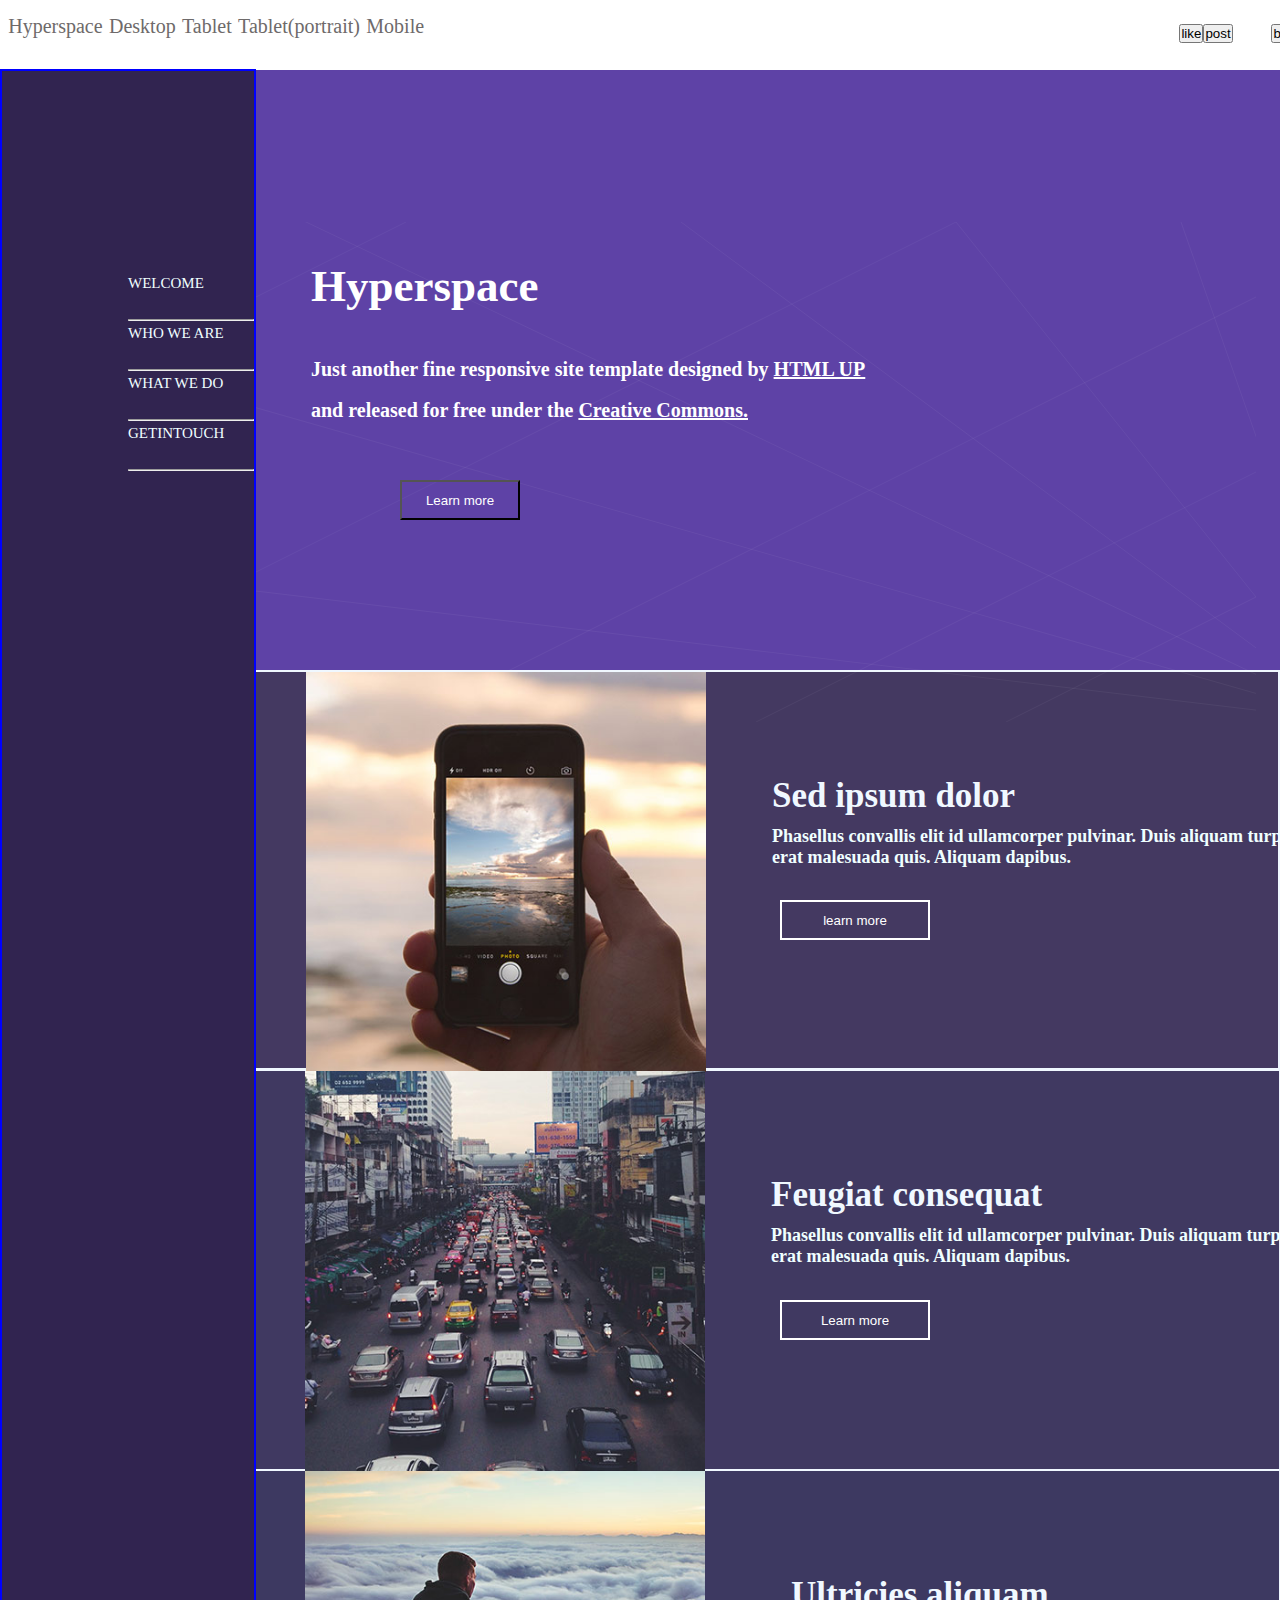
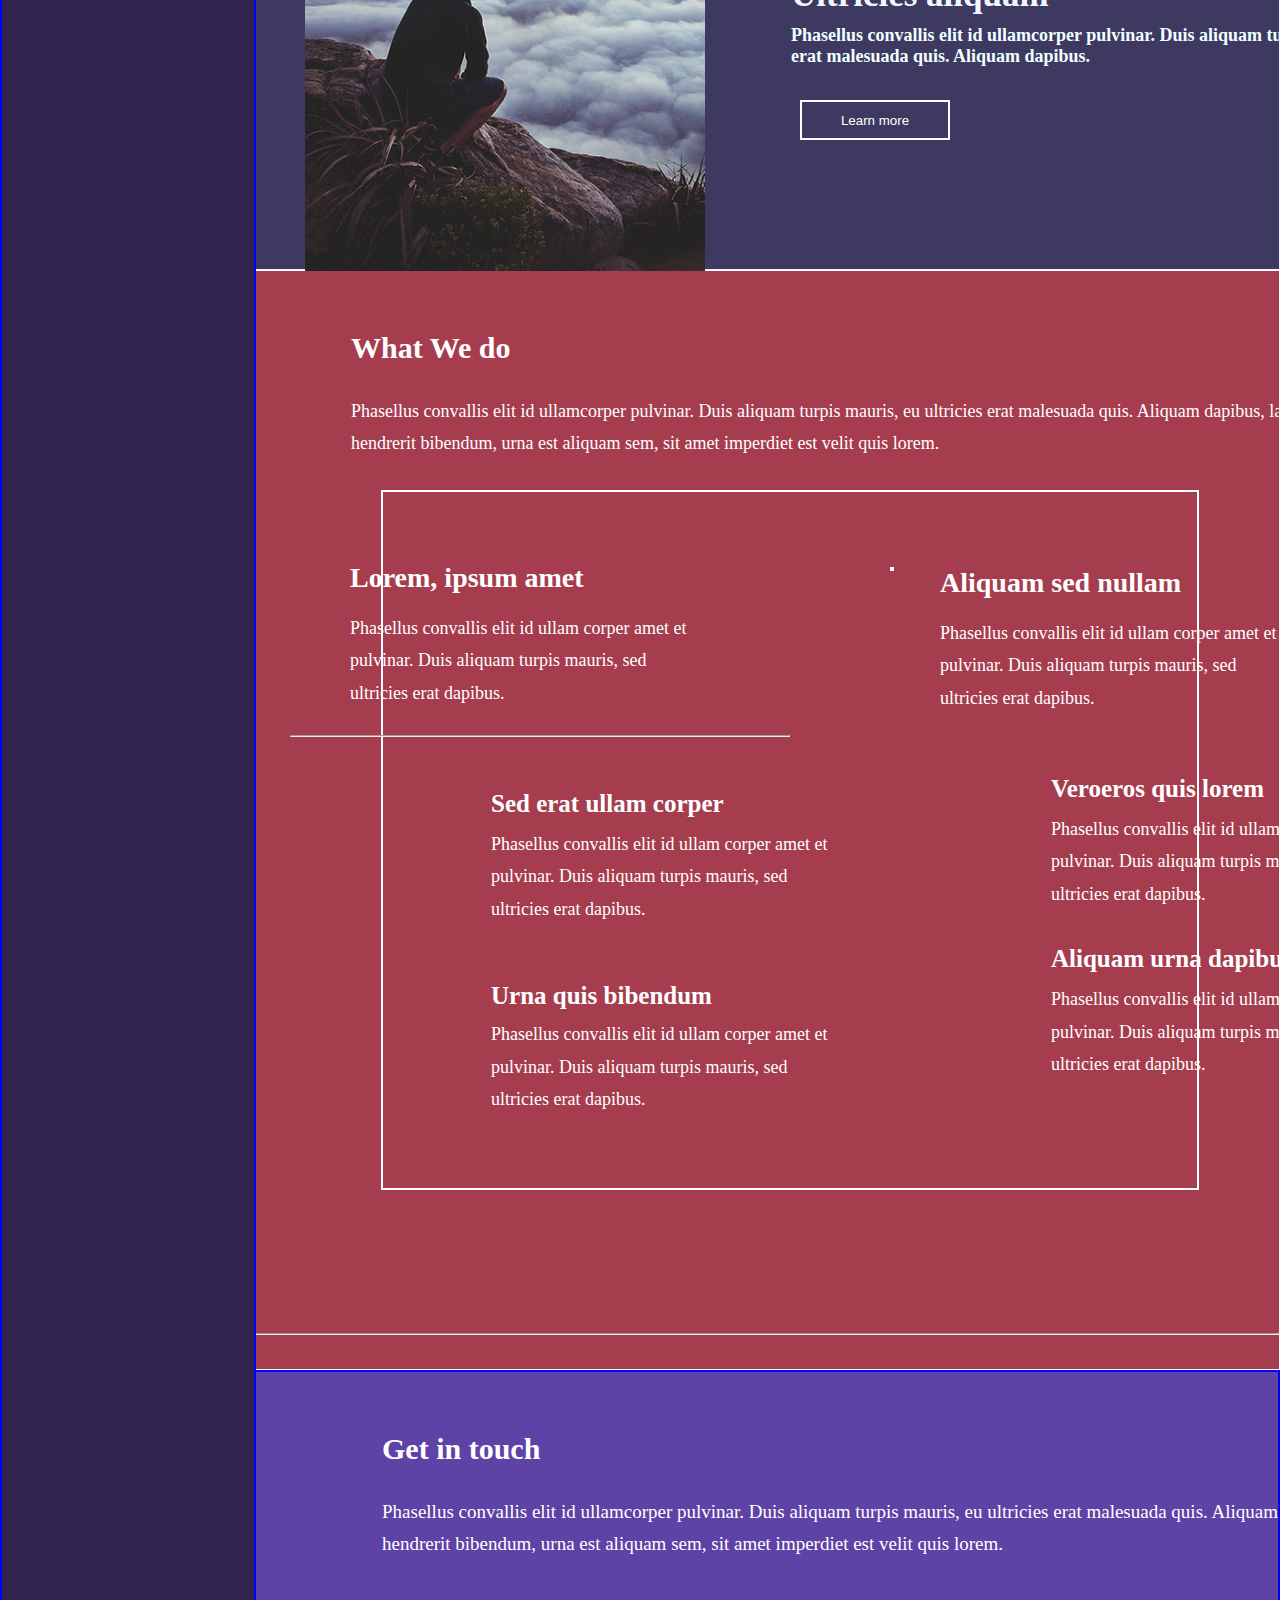
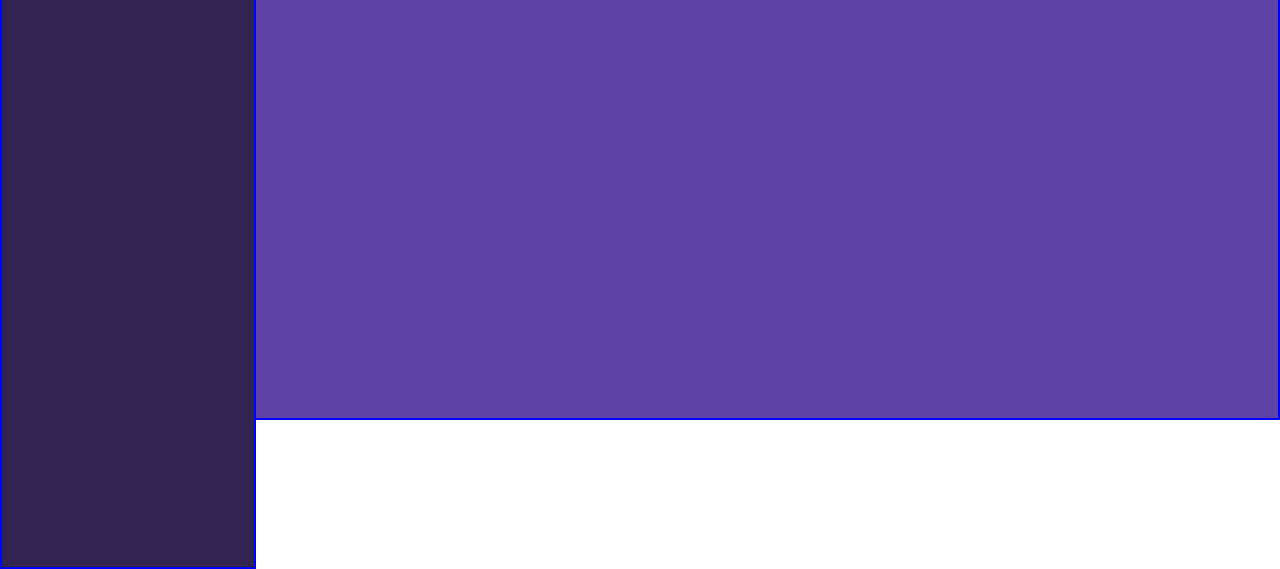
<file: hyperspace/index.html>
<!DOCTYPE html>
<html lang="en">
<head>
    <meta charset="UTF-8">
    <meta name="viewport" content="width=device-width, initial-scale=1.0">
    <title>Document</title>
    <link rel="stylesheet" href="./index.css">
    <link rel="stylesheet" href="https://cdnjs.cloudflare.com/ajax/libs/font-awesome/6.5.1/css/all.min.css" integrity="sha512-DTOQO9RWCH3ppGqcWaEA1BIZOC6xxalwEsw9c2QQeAIftl+Vegovlnee1c9QX4TctnWMn13TZye+giMm8e2LwA==" crossorigin="anonymous" referrerpolicy="no-referrer" />
</head>
<body>
   <main id="nav">
    <div id="sub-navleft">
    <ol>
        <li>Hyperspace</li>
        <li>Desktop</li>
        <li>Tablet</li>
        <li>Tablet(portrait)</li>
        <li>Mobile</li>
    </ol>
</div>
<div id="sub-navright">
    <ol>
        <li> <button>like  <button>post</button></button></li>
        <li><button>back</button></li>
        <li><button>download(419,679)</button></li>
    </ol>
    </div>
   </main> 
   <aside id="aside">
    <ol>
    <li>WELCOME</li><br><hr>
    <li>WHO WE ARE</li><br><hr>
    <li>WHAT WE DO</li><br><hr>
    <li>GETINTOUCH</li><br><hr>
</ol>
</aside>
<section id="section1">
    
    <h1 id="h1">Hyperspace</h1><br><br>
    <h4 id="h4">Just another fine responsive site template designed by <a  href="">HTML UP</a></h4><br>
    <h4 id="h5">and released for free under the <a href="">Creative Commons.</a></h4>
    <button>Learn more</button>
    <img src="./image/backgroungimg.svg" alt="">
</section>
<section id="section2">
    <aside id="aside1">
    <img src="./image/phoneimg.jpg" alt="">
   
        <h1>Sed ipsum dolor</h1>
        <h4>Phasellus convallis elit id ullamcorper pulvinar. Duis aliquam turpis mauris, eu ultricies</h4>
        <h4>erat malesuada quis. Aliquam dapibus.</h4>
        <button>learn more</button>
    </aside>
</section>
<section id="section3">
    <aside id="aside2">
        <img src="image/roadimg.jpg" alt="">
        <h1>Feugiat consequat</h1>
        <h4>Phasellus convallis elit id ullamcorper pulvinar. Duis aliquam turpis mauris, eu ultricies</h4>
    <h4>erat malesuada quis. Aliquam dapibus.</h4>
    <button>Learn more</button>
    </aside>
</section>
<section id="section4">
    <aside id="aside3">
        <img src="image/menimg.jpg" alt="">
        <h1>Ultricies aliquam</h1>
        <h4>Phasellus convallis elit id ullamcorper pulvinar. Duis aliquam turpis mauris, eu ultricies</h4>
        <h4>erat malesuada quis. Aliquam dapibus.</h4>
        <button>Learn more</button>
    </aside>
</section>
<section id="section5">
    <aside id="aside4">
    <h1>What We do</h1>
    <p>Phasellus convallis elit id ullamcorper pulvinar. Duis aliquam turpis mauris, eu ultricies erat malesuada quis. Aliquam dapibus, lacus eget <br>
     hendrerit bibendum, urna est aliquam sem, sit amet imperdiet est velit quis lorem.</p>
    </aside>
<section id="section6">
    <aside id="aside5">
        <span><i class="fa-solid fa-code"></i></span>
        <h1>Lorem, ipsum amet</h1><br>
        <p>Phasellus convallis elit id ullam corper amet et <br>pulvinar. Duis aliquam turpis mauris, sed <br> ultricies erat dapibus.</p><br><br>
   <hr>
    </aside>
    <aside id="aside6">
        <span><i class="fa-solid fa-lock"></i></span>
        <h1>Aliquam sed nullam</h1><br>
        <p>Phasellus convallis elit id ullam corper amet et  <br>pulvinar. Duis aliquam turpis mauris, sed <br> ultricies erat dapibus.</p>
    </aside>
</section>
    <aside id="aside7">
    <span><i class="fa-solid fa-gear"></i></span>
    <h1>Sed erat ullam corper</h1>
    <p>Phasellus convallis elit id ullam corper amet et <br>
         pulvinar. Duis aliquam turpis mauris, sed <br>
         ultricies erat dapibus.</p> <br>
         <hr>
    </aside>
    <aside id="aside8">
        <span><i class="fa-solid fa-desktop"></i></span>
        <h1>Veroeros quis lorem</h1>
        <p>Phasellus convallis elit id ullam corper amet et  <br>
            pulvinar. Duis aliquam turpis mauris, sed  <br>
            ultricies erat dapibus.</p><hr>
    </aside>
    <aside id="aside9">
        <span></span>
        <h1>Urna quis bibendum</h1><br>
        <p>Phasellus convallis elit id ullam corper amet et  <br>
            pulvinar. Duis aliquam turpis mauris, sed <br>
             ultricies erat dapibus.</p>
    </aside>
    <aside id="aside10">
        <span><i class="fa-regular fa-gem"></i></span>
        <h1>Aliquam urna dapibus</h1>
        <p>Phasellus convallis elit id ullam corper amet et <br>
             pulvinar. Duis aliquam turpis mauris, sed  <br>
             ultricies erat dapibus.</p>
    </aside>
    </section>
    <section id="section7">
        <aside id="aside11">
            <h1>Get in touch</h1>
            <p>Phasellus convallis elit id ullamcorper pulvinar. Duis aliquam turpis mauris, eu ultricies erat malesuada quis. Aliquam dapibus, lacus eget <br>
                 hendrerit bibendum, urna est aliquam sem, sit amet imperdiet est velit quis lorem.</p>
       <h2>Name</h2>
       
       
       
                </aside>
    </section>
    
    </body>
    </html>
</file>
<file: hyperspace/index.css>
*{
    padding: 0%;
    margin: auto;
    box-sizing: border-box;
}
#nav{
/* border: 2px solid blue; */
height: 55px;
}
#sub-navleft ol{
/* border: 2px solid black; */
list-style: none;
display: flex;
width: 33%;
margin-left: 5px;
margin-top: 15px;
font-size: 20px;
color: rgb(110, 106, 106);
}
#sub-navright ol{
  list-style: none;
    /* border: 2px solid yellow; */
    display: flex;
    /* justify-content: flex-end; */
    margin-top: -14px;
    margin-left: 1160px;
    width: 25%;
    justify-content: space-around;
    height: inherit;
}
#aside{
    border: 2px solid blue;
    height: 3700px;
    width: 20%;
    position: absolute;
    top: 69px;
    line-height: 1.5em;
    background-color:#312450;
    background-image: fixed;
}
aside ol{
    margin-top: 200px;
    margin-left:50% ;
    flex-direction: column;
    list-style: none;
    justify-content: flex-end;
    font-size: 15px;
    color: azure;
}
#section1{
    /* border: 2px solid blue; */
    width: 100%;
    margin-left: 20%;
    height: 600px;
    background-color: #5e42a6;;
    color: white;
    margin-top: -200px;
}
#h1{
   /* color: brown; */
   margin-top: 200px;
   margin-left: 55px;
   font-size: 45px;
   position:relative;
   top: 190px;
}
#h4{
    position: relative;
    top: 200px;
    margin-left: 55px;
    font-size: 20px;
 }
 #h4 a{
    color: white;
 }
 #h5 a{
    color: white;
 }
 #h5{
    position: relative;
    top: 200px;
    margin-left: 55px;
    font-size: 20px;
 }
 #section1 button{
  /* border: 2px solid blue; */
   position: absolute;
   top: 480px;
   left: 400px;
   height: 40px;
   width: 120px;
   background: transparent;
   color: #fff;
 }
 #section2 img{
    height: 400px;
    width: 400px;
    position: relative;
    left: 304px;
 }
 #aside1{
    border: 2px solid aliceblue;
    background-color: rgba(48, 36, 80, 0.9);
    height: 400px;

 }
 #section2 h1{
    position: relative;
    left: 770px;
    top: -300px;
    font-size: 35px;
    color: aliceblue;
 }
 #section2 h4{
    position: relative;
    left: 770px;
    top: -290px;
    font-size: 18px;
    color: azure;
 }
 #section2 button{
  border: 2px solid #fff;
   position: absolute;
   top: 900px;
   left: 780px;
   height: 40px;
   width: 150px;
   background: transparent;
   color: #fff;
 }

 #aside2{
    border: 1px solid aliceblue;
    background-color: rgba(43, 36, 80, 0.9);;
    height: 400px;

 }
 #section3 img{
    height: 400px;
    width: 400px;
    position: relative;
    left: 304px;
 }
 #section3 h1{
    position: relative;
    left: 770px;
    top: -300px;
    font-size: 35px;
    color: aliceblue;
 }
 #section3 h4{
    position: relative;
    left: 770px;
    top: -290px;
    font-size: 18px;
    color: azure;
 }
 #section3 button{
  border: 2px solid #fff;
   position: absolute;
   top: 1300px;
   left: 780px;
   height: 40px;
   width: 150px;
   background: transparent;
   color: #fff;
 }

 #aside3{
    border: 1px solid aliceblue;
    background-color: rgba(40, 36, 80, 0.9);;
    height: 400px;

 }
 #section4 h1{
    position: relative;
    left: 790px;
    top: -300px;
    font-size: 35px;
    color: aliceblue;
 }
 #section4 img{
    height: 400px;
    width: 400px;
    position: relative;
    left: 304px;
 }
 #section4 h4{
    position: relative;
    left: 790px;
    top: -290px;
    font-size: 18px;
    color: azure;
 }
 #section4 button{
  border: 2px solid #fff;
   position: absolute;
   top: 1700px;
   left: 800px;
   height: 40px;
   width: 150px;
   background: transparent;
   color: #fff;
 }
 #section5{
    border: 1px solid #ffffff;
    background-color:rgb(166, 61, 78);
    height: 1100px;
 }
 #section5 h1{
   /* border: 2px solid green; */
    position: relative;
    left: 350px;
    top: 60px;
    font-size: 30px;
    color:white;
 }
 #section5 p{
   /* border: 2px solid green; */
    position: relative;
    left: 350px;
    top: 90px;
    font-size: 18px;
    color:white;
    line-height: 1.8em;
 }
 #section5 button{
  /* border: 2px solid blue; */
  position: relative;
  top: -525px;
  left: 400px;
  height: 30px;
  width: 130px;
 }
 #section6{
   border: 2px solid white;
   height: 700px;
   margin-top: 120px;
   margin-left: 380px;
   margin-right: 80px;
 }
 #section6 aside{
   position: relative;
   top: 60px;
   left: -250px;
   width: 500px;
  
 }
 #section6 span{
   position: relative;
   top: 30px;
   left: 30px;
 }
 #section6 h1{
   position: relative;
   top: 10px;
   left: 60px;
   font-size: 28px;
 }
 #section6 p{
   position: relative;
   top: 10px;
   left: 60px;
 }
 #aside6 span{
   border: 2px solid white;
   position: absolute;
   top:-170px;
   left: 600px;
  
 }
 #aside6 h1{
   position: relative;
   top: -170px;
   left: 650px;
   font-size: 28px;
 }
 #aside6 p{
   position: relative;
   top: -170px;
   left: 650px;
 }
 #aside7 span{
   /* border: 2px solid white; */
   position: relative;
   top:-380px;
   left: 450px;
 }
 #aside7 h1{
   position: relative;
   top: -400px;
   left: 490px;
   font-size: 25px;
 }
 #aside7 p{
   position: relative;
   top: -390px;
   left: 490px;
 }
 #aside8 span{
   /* border: 2px solid green; */
   position: relative;
   top:-540px;
   left: 1000px;
 }
 #aside8 h1{
   position: relative;
   top: -560px;
   left: 1050px;
   font-size: 25px;
 }
 #aside8 p{
   position: relative;
   top: -550px;
   left: 1050px;
 }
 #aside9 h1{
   position: relative;
   top: -480px;
   left: 490px;
   font-size: 25px;
 }
 #aside9 p{
   position: relative;
   top: -490px;
   left: 490px;
 }
 #aside10 span{
   /* border: 2px solid green; */
   position: relative;
   top:-640px;
   left: 1000px;
 }
 #aside10 p{
   position: relative;
   top: -650px;
   left: 1050px;
 }
 #aside10 h1{
   position: relative;
   top: -660px;
   left: 1050px;
   font-size: 25px;
 }
 #section7{
  border: 2px solid blue;
  height: 650px;
  background-color: #5e42a6;
 }
 #aside11 h1{
  /* border: 2px solid blue; */
  position: relative;
  top: 60px;
  left:380px;
  font-size: 30px;
  color: #fff;
}
#aside11 p{
  position: relative;
  top: 90px;
  left: 380px;
  color: #fff;
  font-size: 19px;
  line-height: 1.7em;
}
</file>
